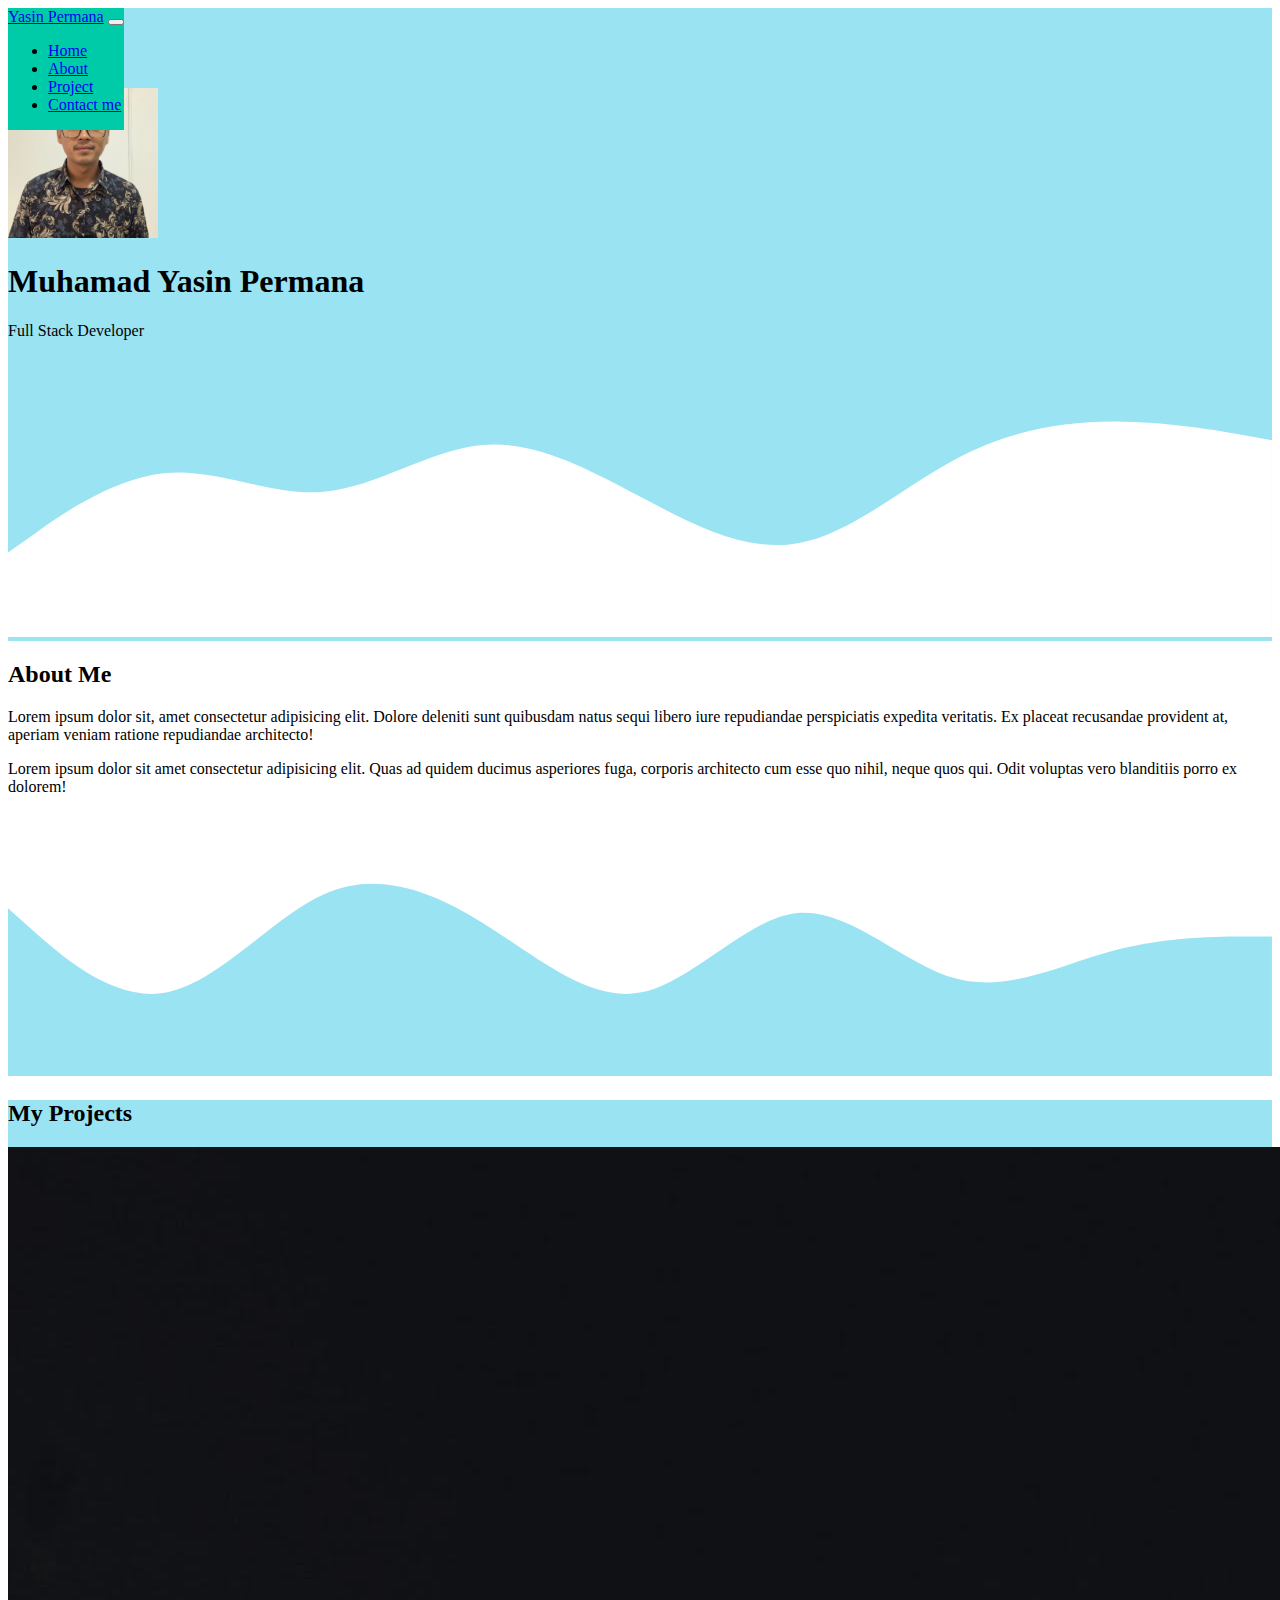
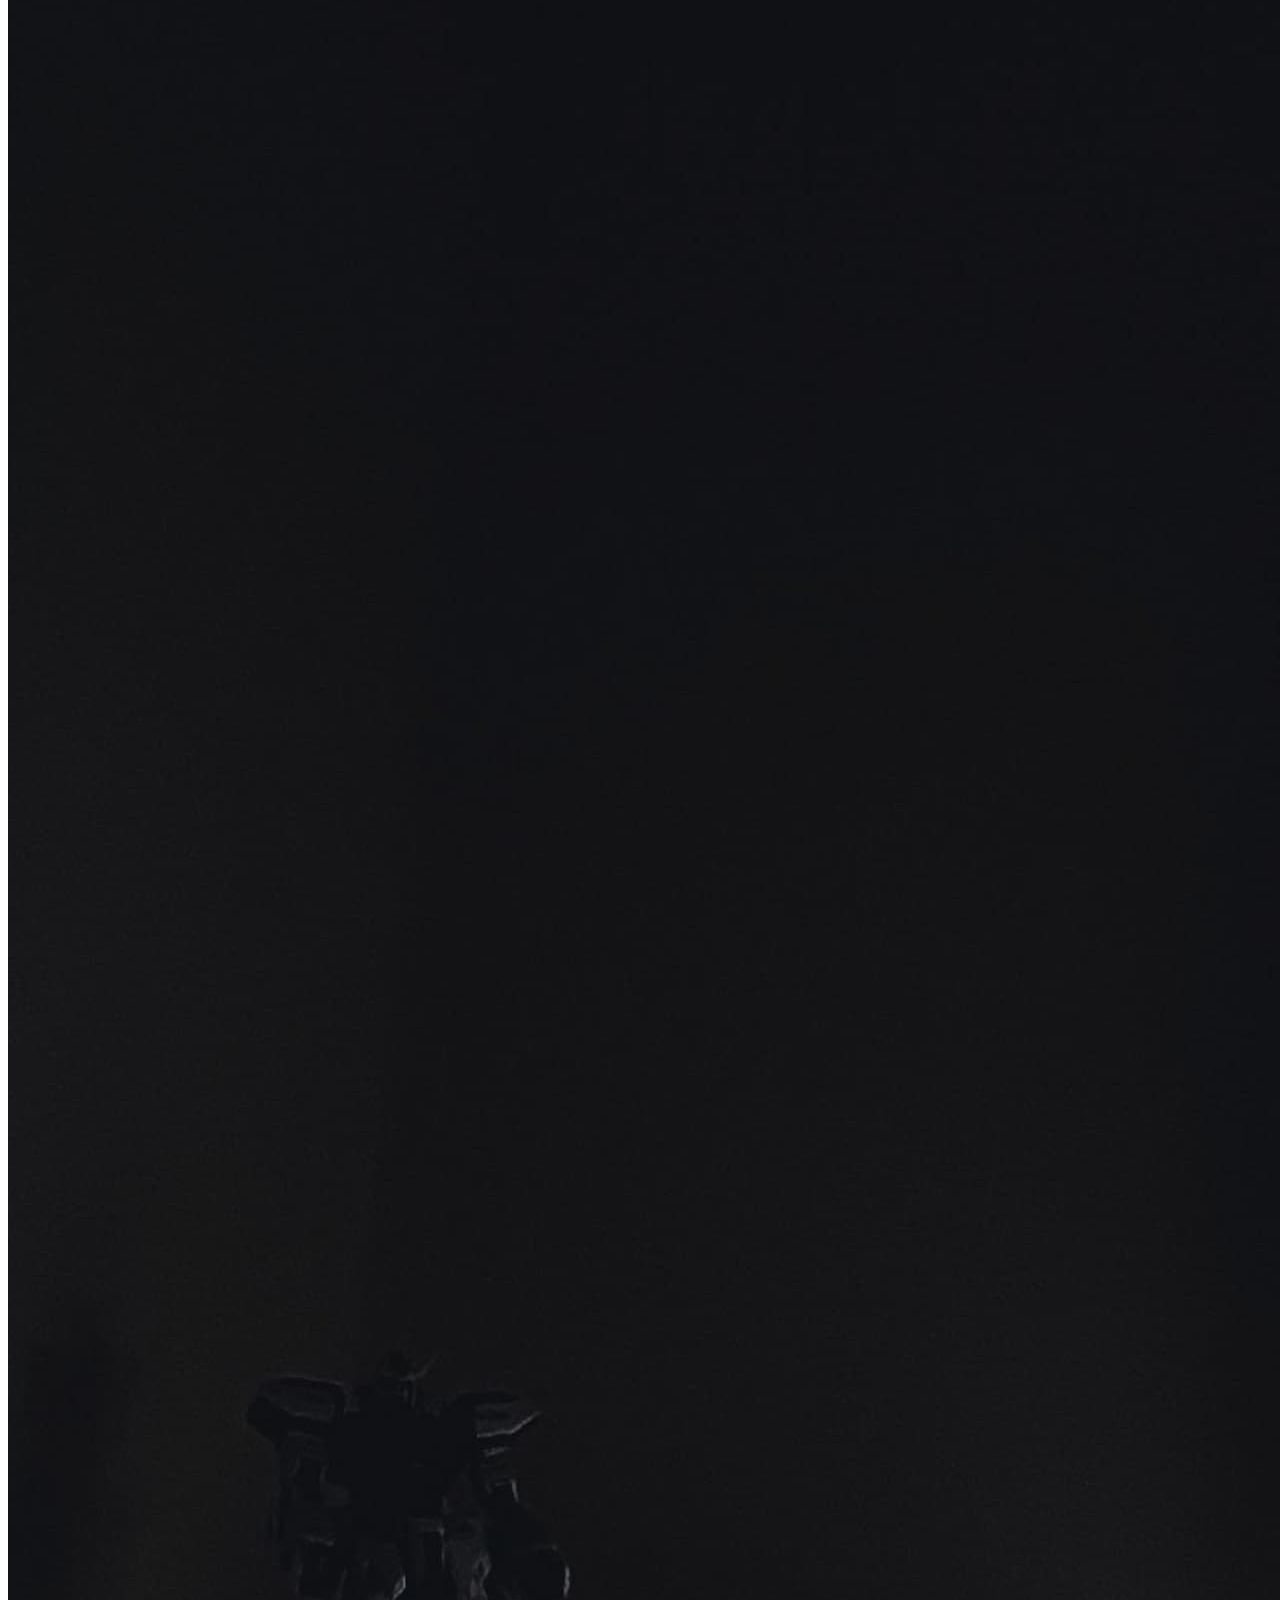
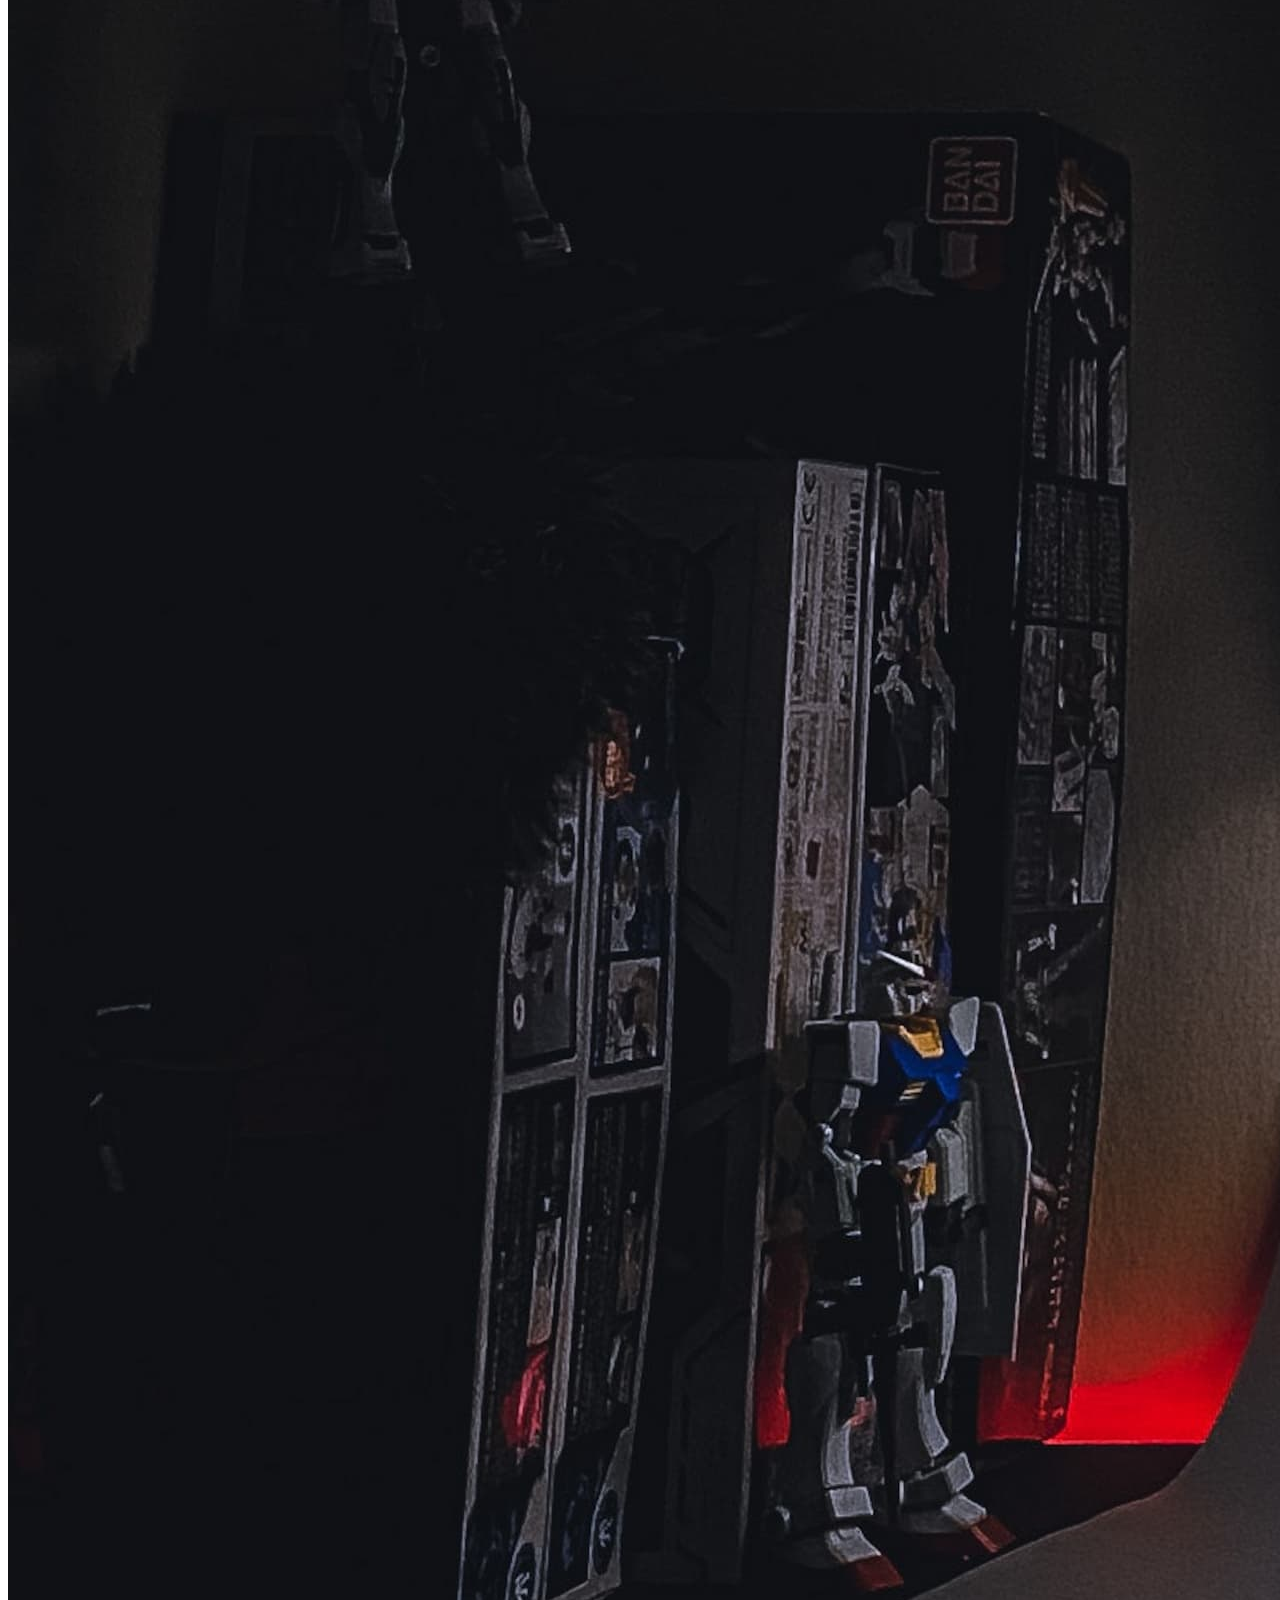
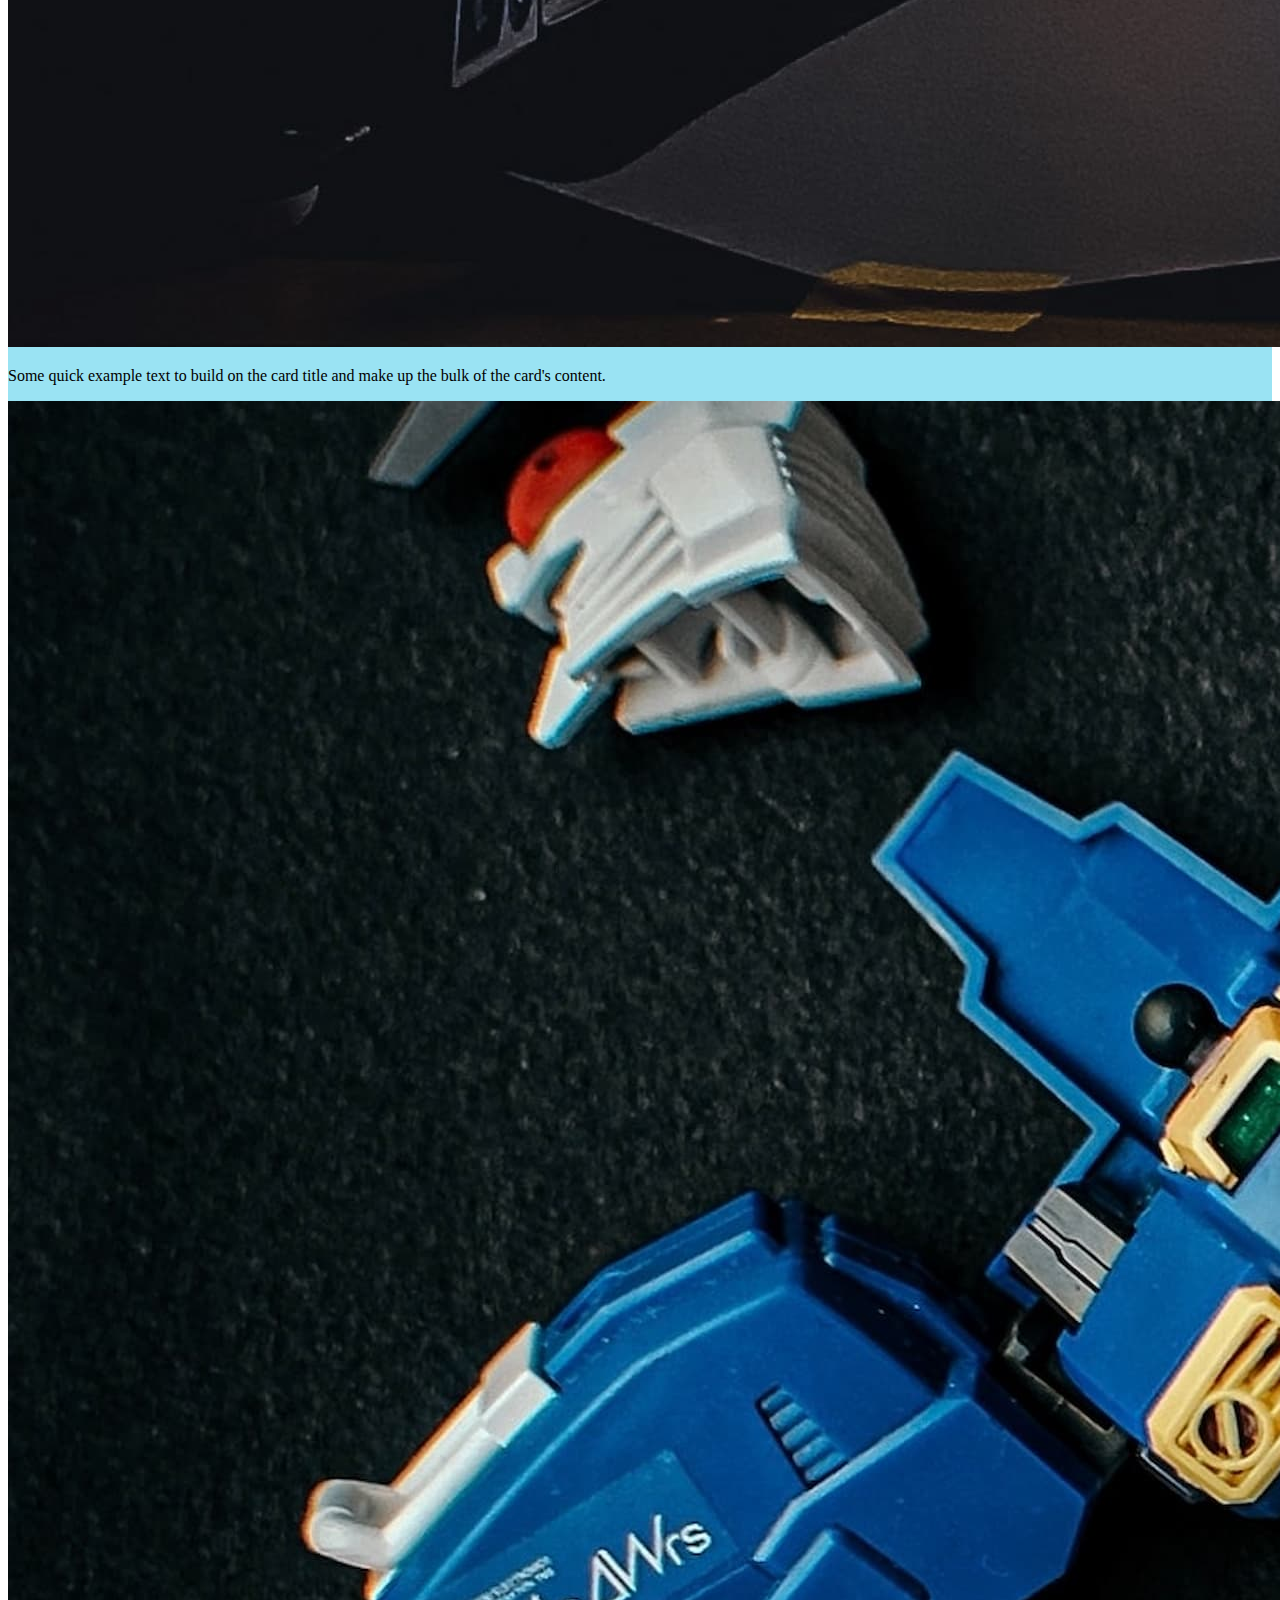
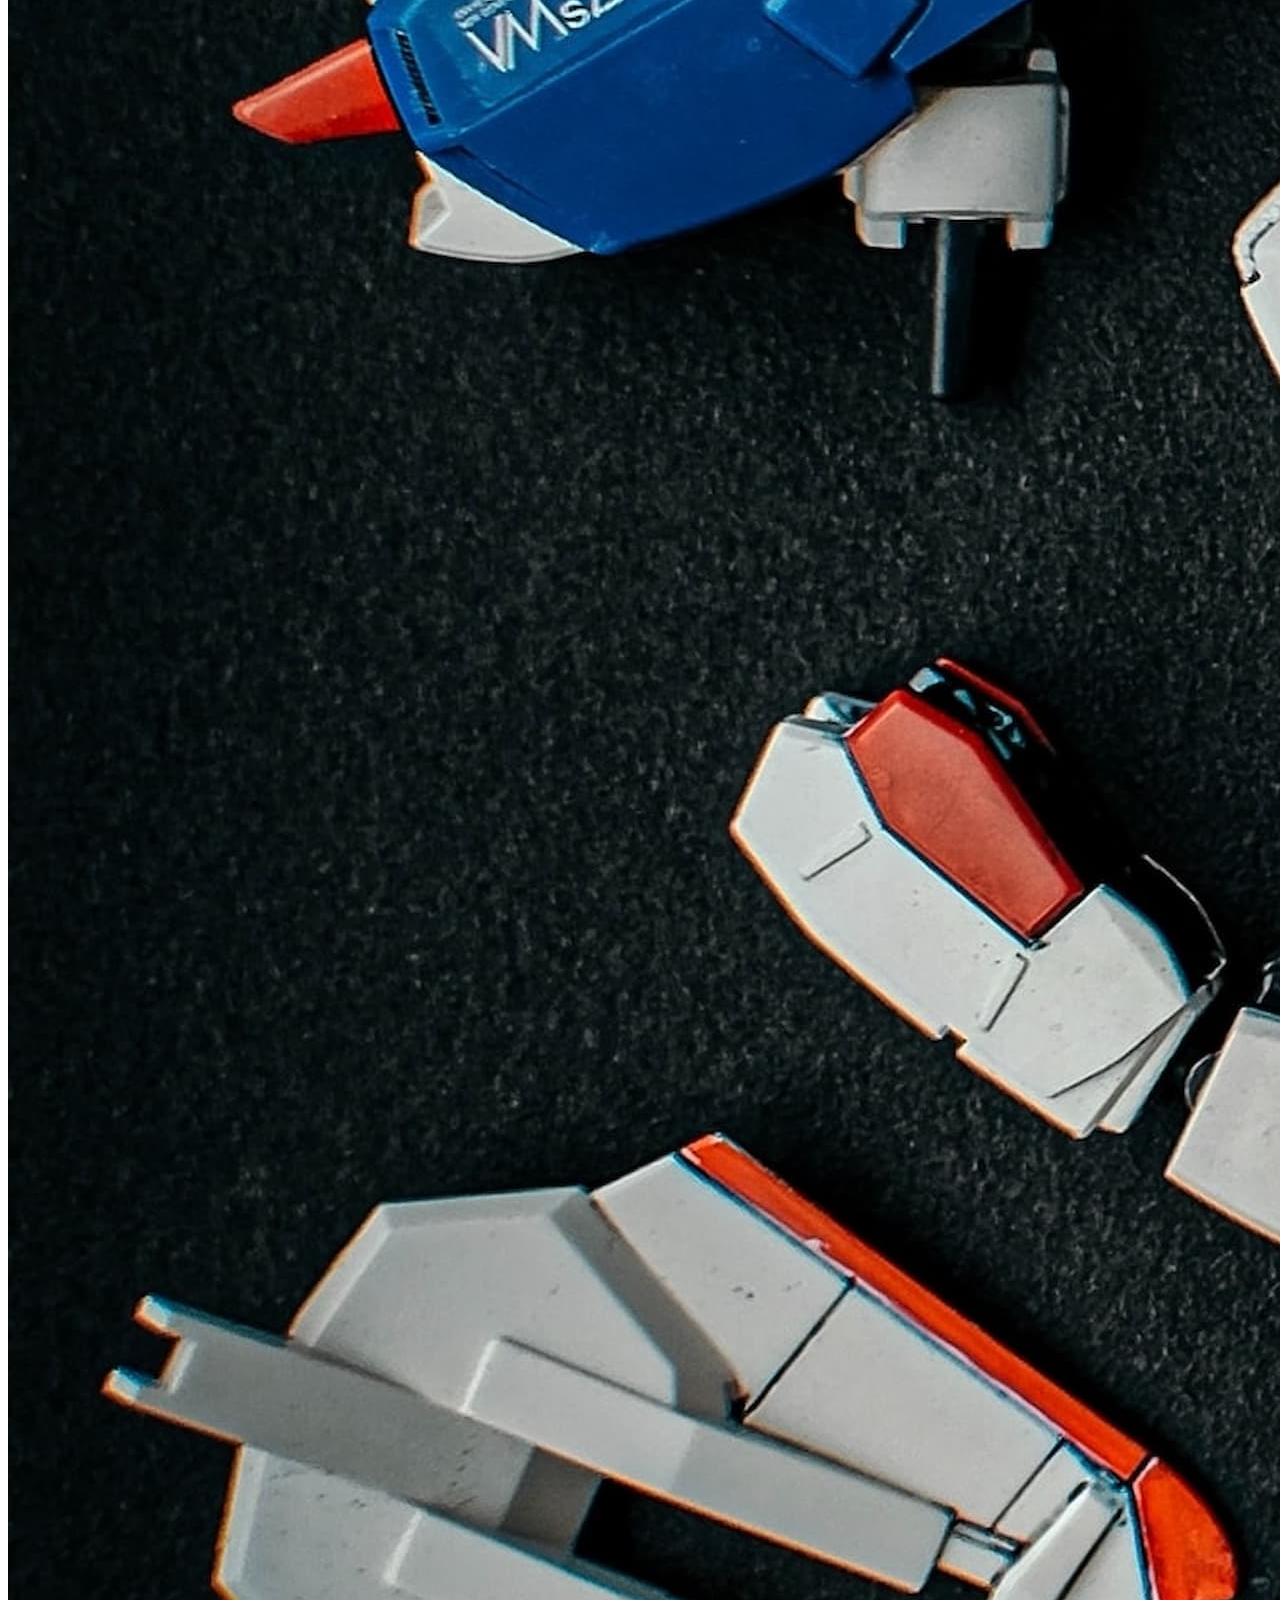
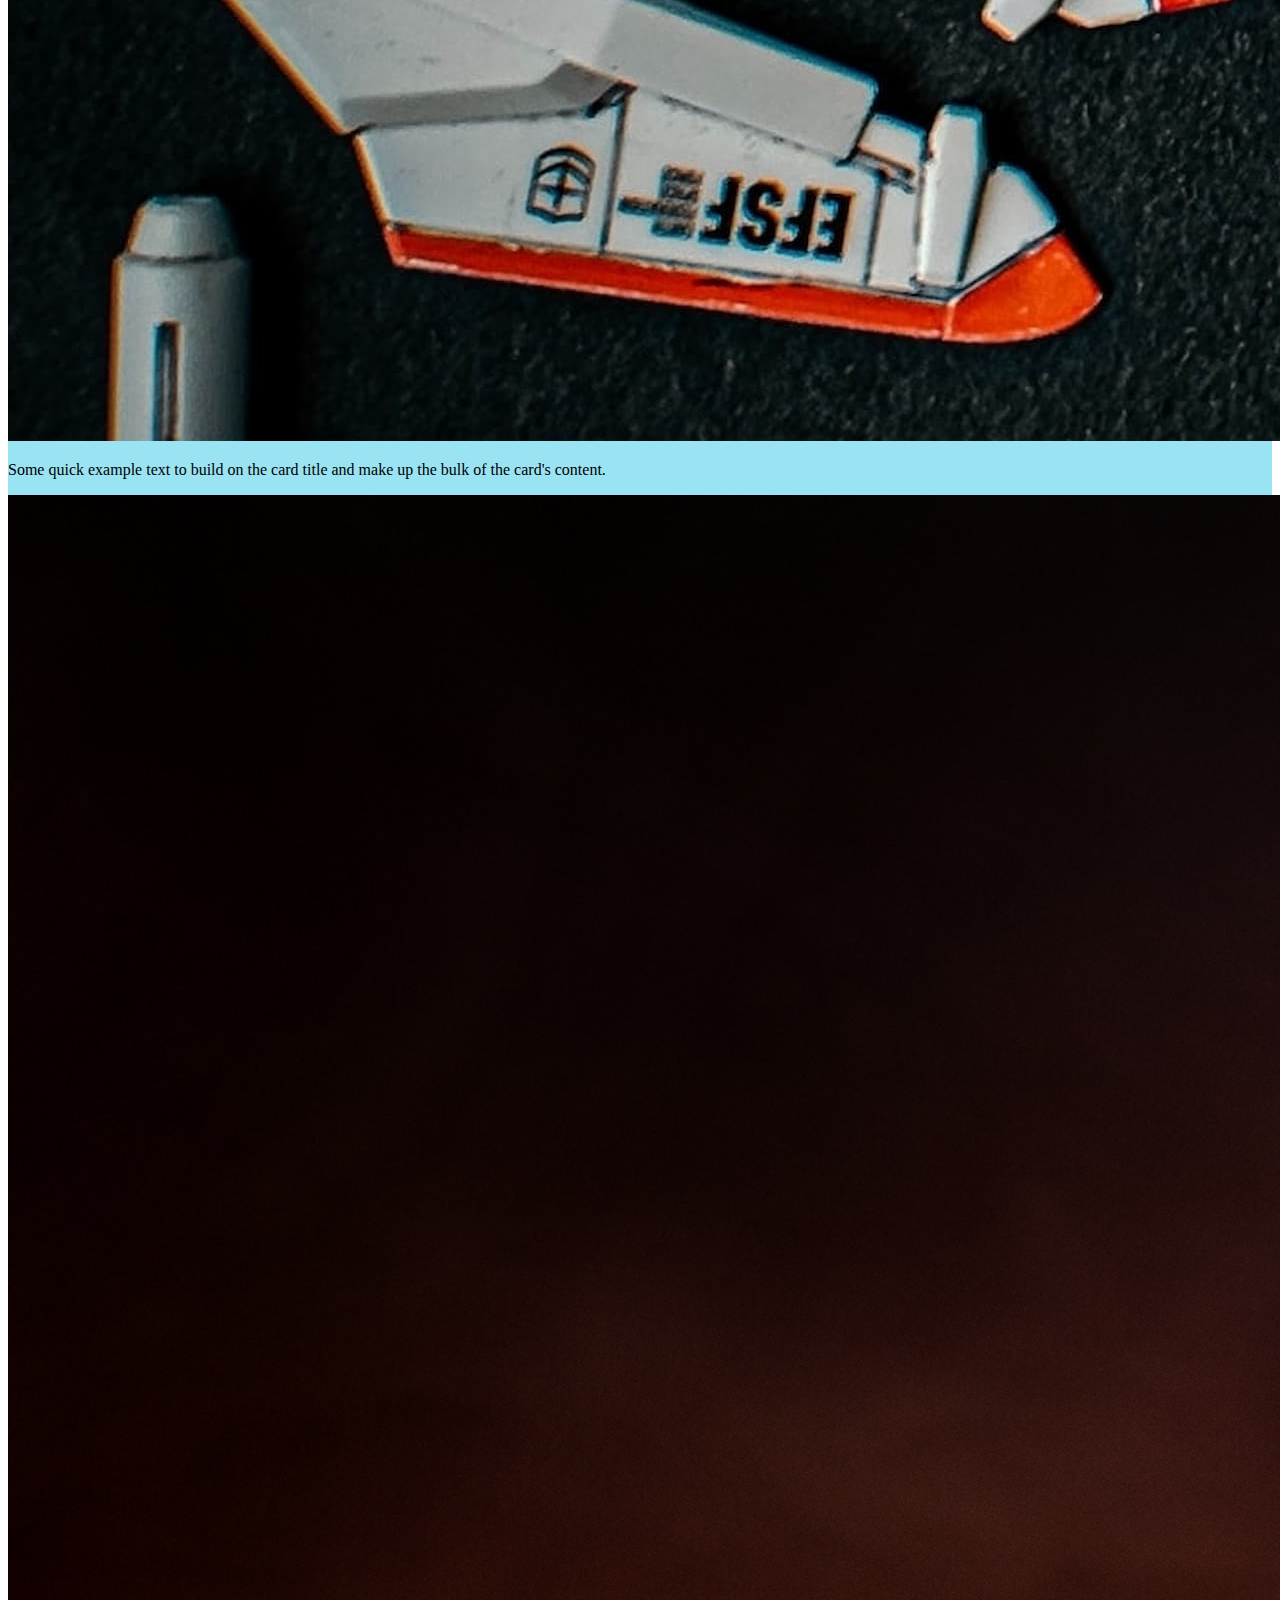
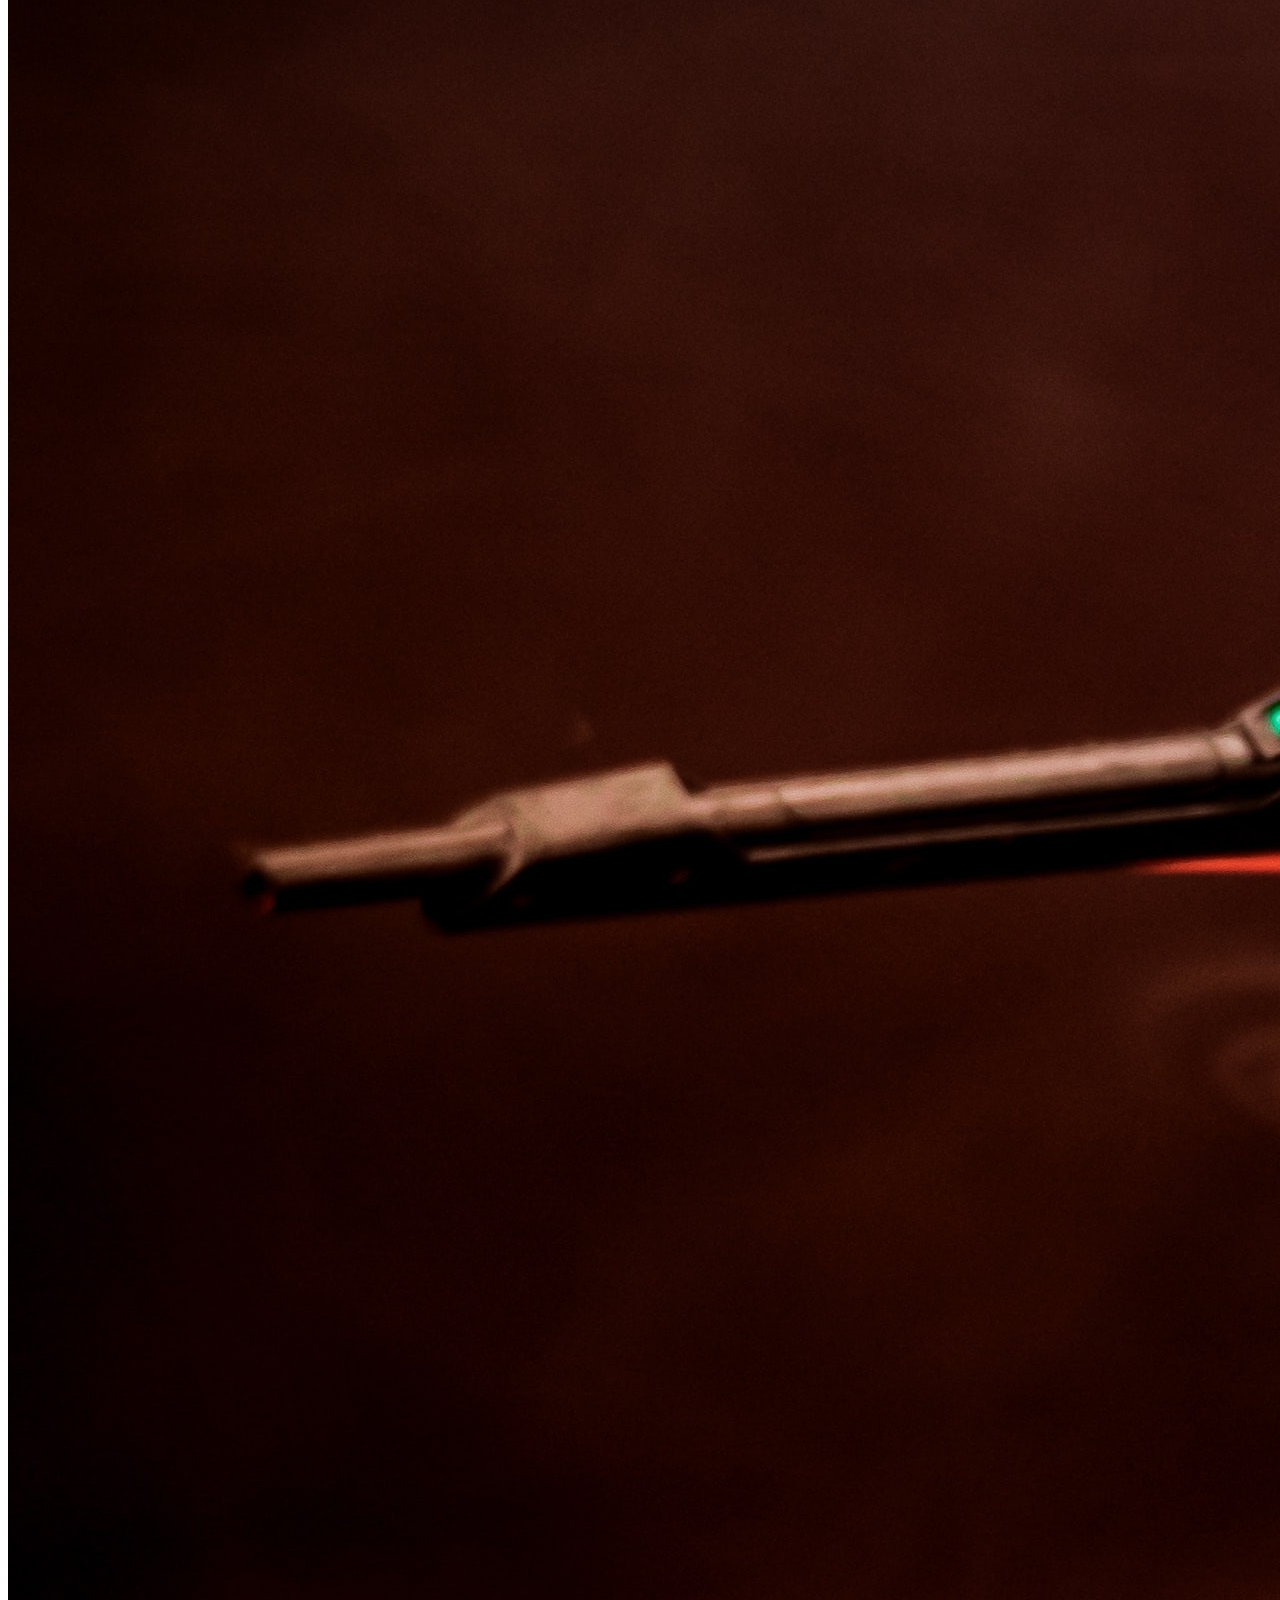
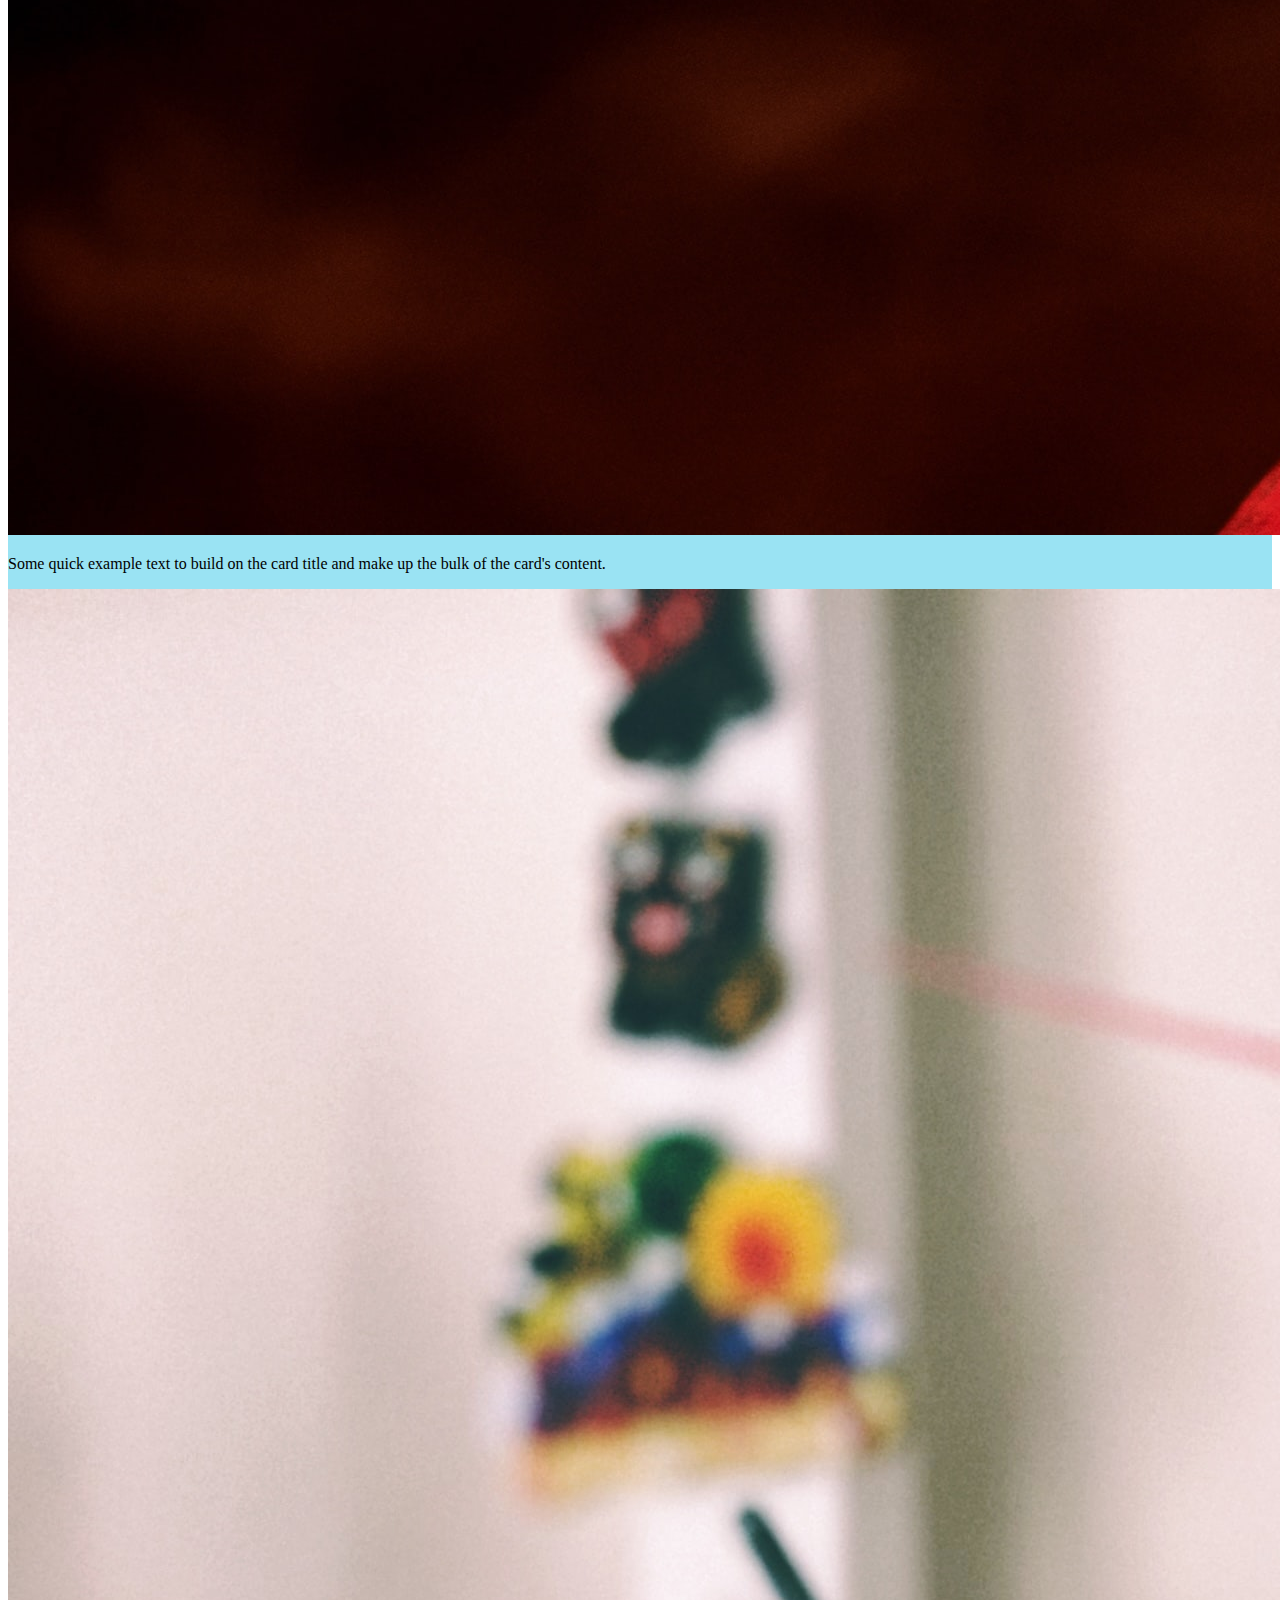
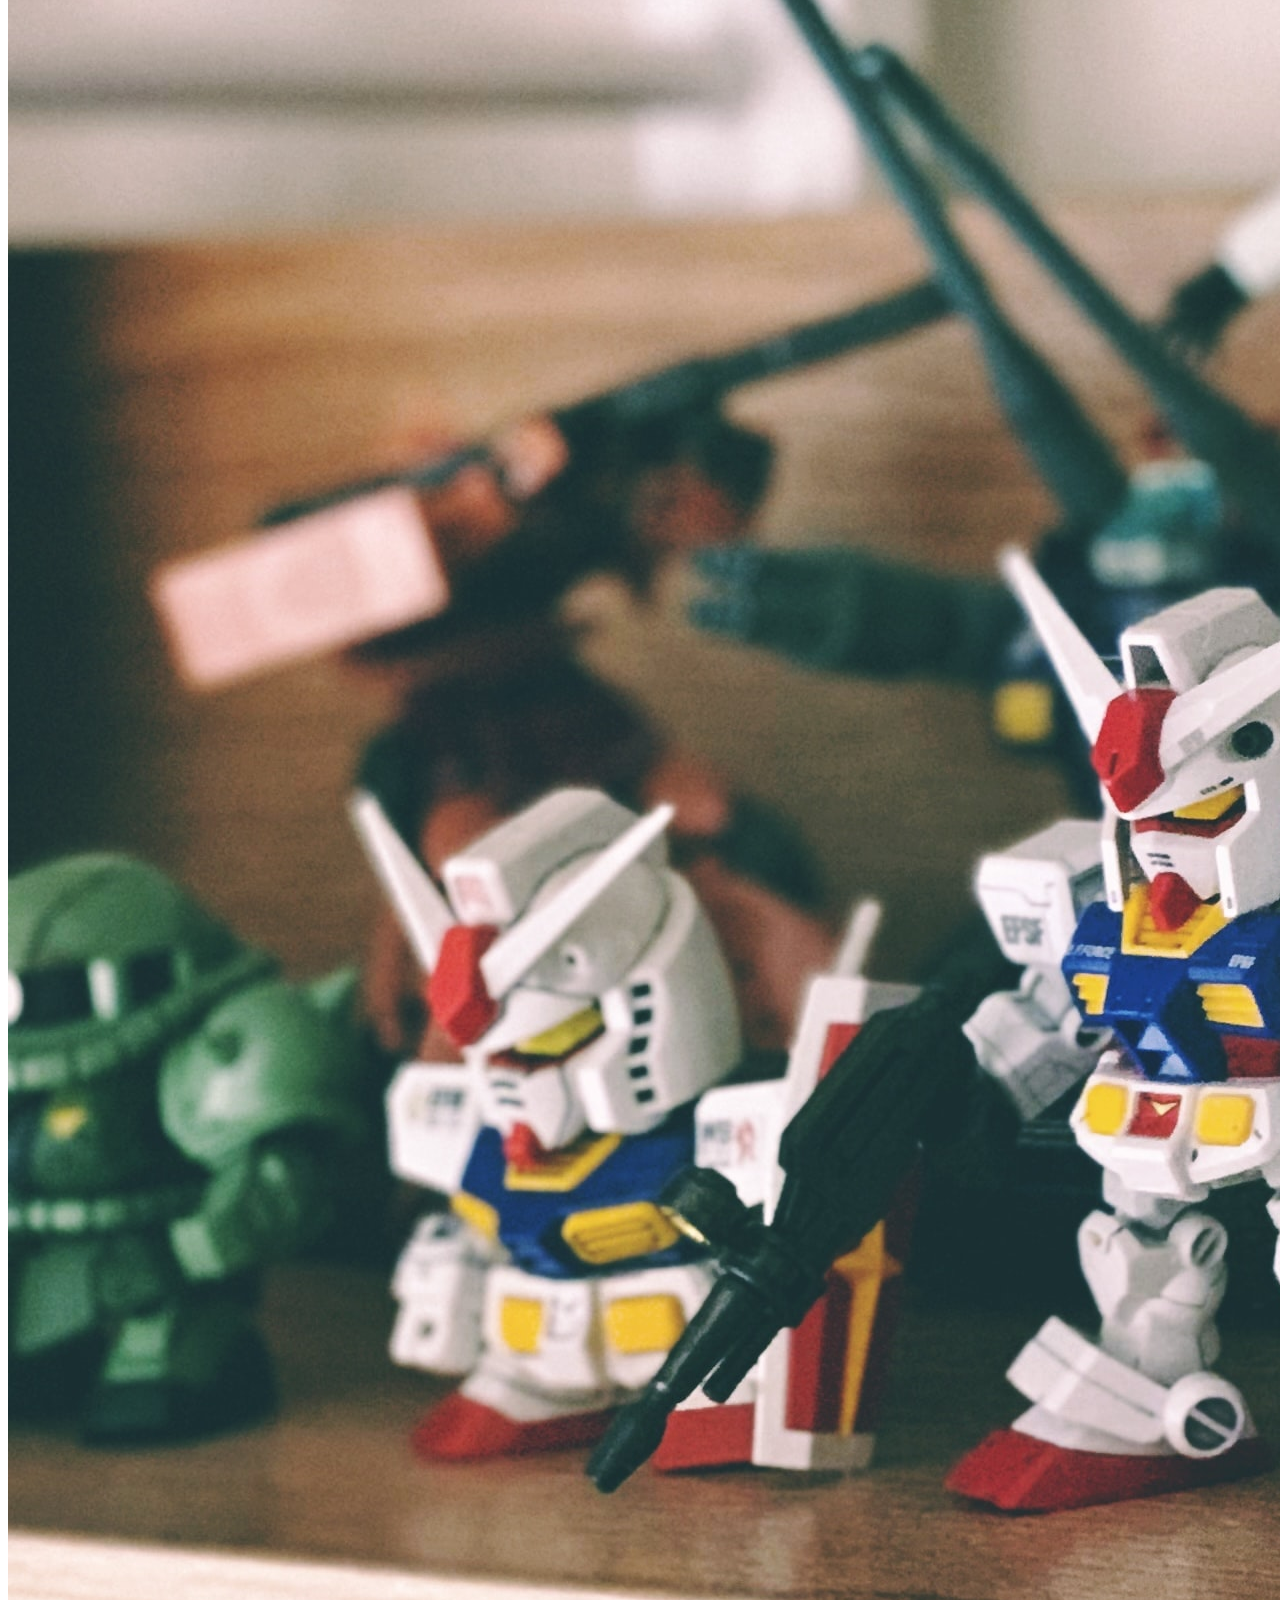
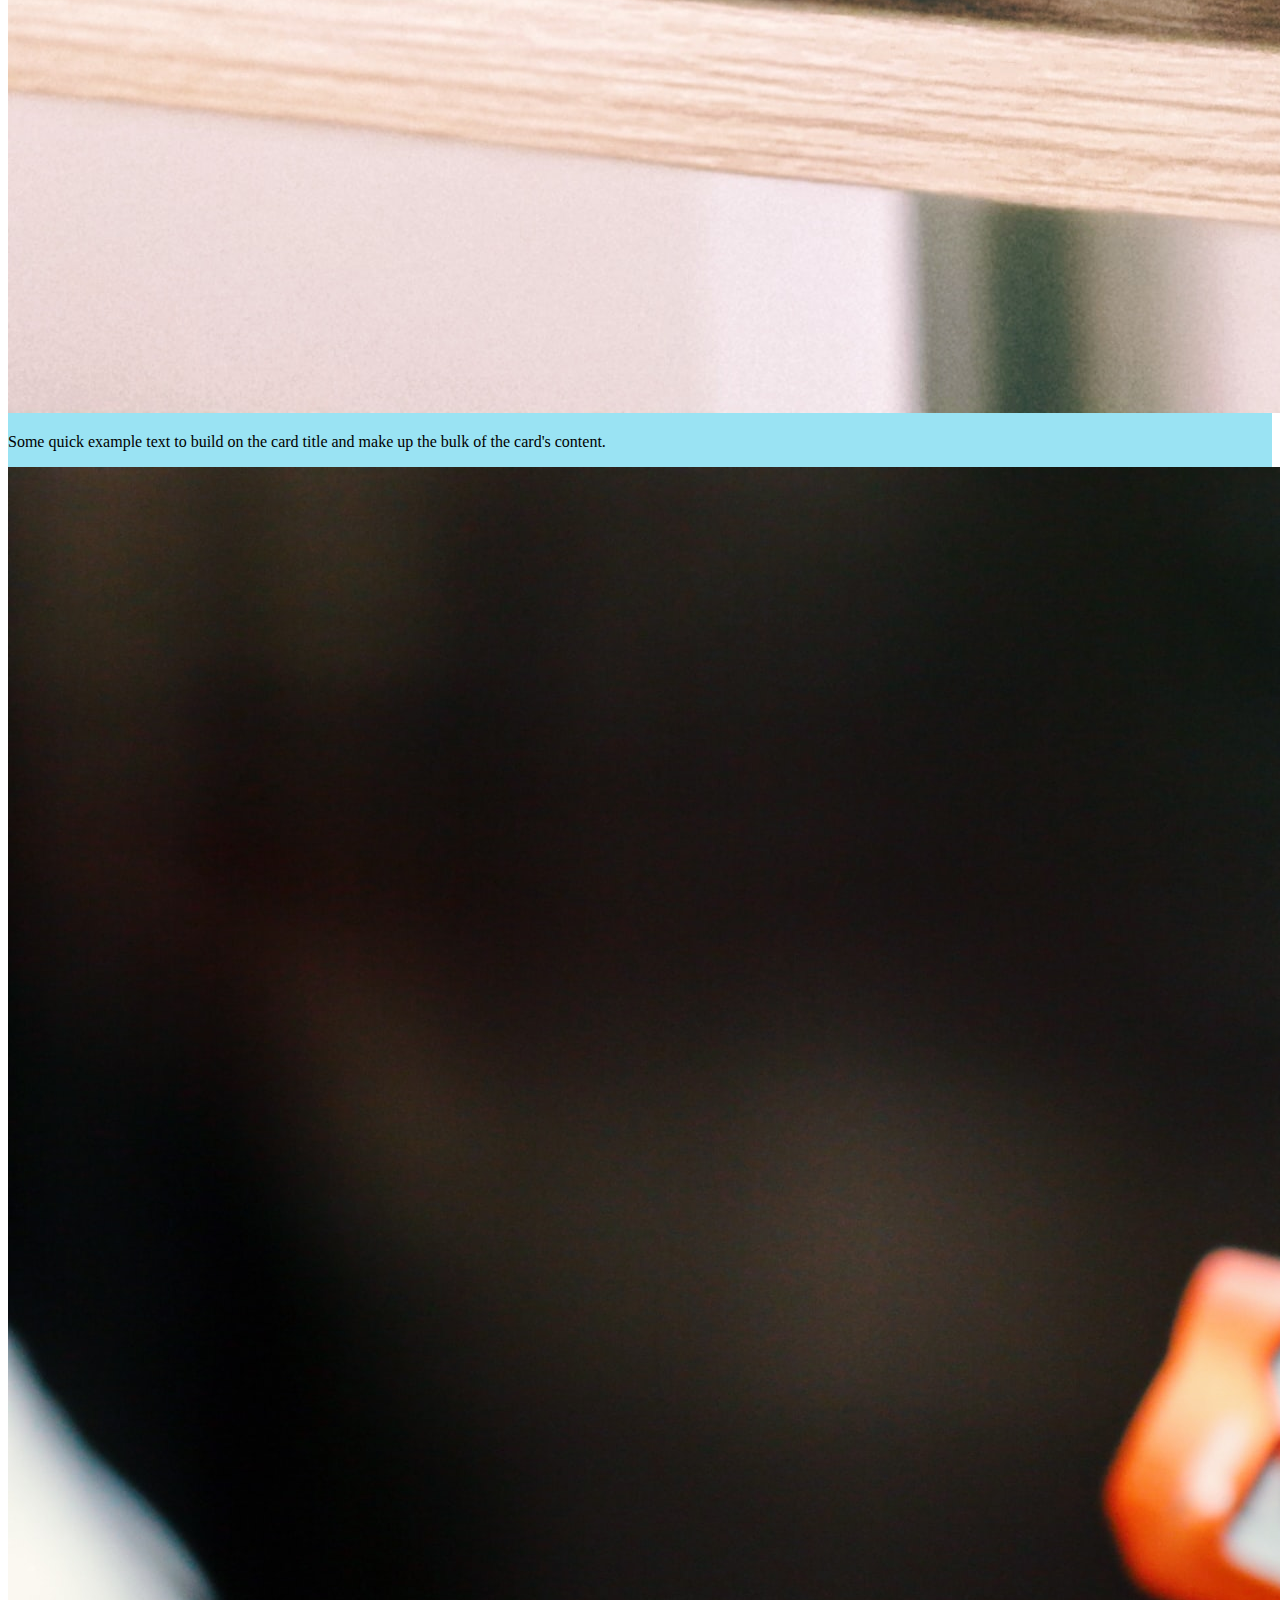
<file: index.html>
<!DOCTYPE html>
<html lang="en">
  <head>
    <meta charset="utf-8" />
    <meta name="viewport" content="width=device-width, initial-scale=1" />
    <link href="https://cdn.jsdelivr.net/npm/bootstrap@5.1.3/dist/css/bootstrap.min.css" rel="stylesheet" integrity="sha384-1BmE4kWBq78iYhFldvKuhfTAU6auU8tT94WrHftjDbrCEXSU1oBoqyl2QvZ6jIW3" crossorigin="anonymous" />

    <!-- My CSS -->
    <link rel="stylesheet" href="style.css" />

    <title>My Portfolio - Muhamad Yasin</title>
  </head>
  <body>
    <!-- Navbar -->
    <nav class="navbar navbar-expand-lg navbar-dark shadow fixed-top" style="background-color: #00cba9">
      <div class="container">
        <a class="navbar-brand" href="#">Yasin Permana</a>
        <button class="navbar-toggler" type="button" data-bs-toggle="collapse" data-bs-target="#navbarNav" aria-controls="navbarNav" aria-expanded="false" aria-label="Toggle navigation">
          <span class="navbar-toggler-icon"></span>
        </button>
        <div class="collapse navbar-collapse" id="navbarNav">
          <ul class="navbar-nav ms-auto">
            <li class="nav-item">
              <a class="nav-link active" aria-current="page" href="#">Home</a>
            </li>
            <li class="nav-item">
              <a class="nav-link" href="#">About</a>
            </li>
            <li class="nav-item">
              <a class="nav-link" href="#">Project</a>
            </li>
            <li class="nav-item">
              <a class="nav-link" href="contactMe.html">Contact me</a>
            </li>
          </ul>
        </div>
      </div>
    </nav>
    <!-- Akhir Navbar -->

    <!-- Jumbotron -->
    <section class="jumbotron text-center">
      <img src="img/Foto.jpg" alt="Yasin" width="150px" class="rounded-circle shadow img-thumbnail" />
      <h1 class="display-4">Muhamad Yasin Permana</h1>
      <p class="lead">Full Stack Developer</p>
      <svg xmlns="http://www.w3.org/2000/svg" viewBox="0 0 1440 320"><path fill="#ffffff" fill-opacity="1" d="M0,224L30,202.7C60,181,120,139,180,133.3C240,128,300,160,360,154.7C420,149,480,107,540,101.3C600,96,660,128,720,160C780,192,840,224,900,213.3C960,203,1020,149,1080,117.3C1140,85,1200,75,1260,74.7C1320,75,1380,85,1410,90.7L1440,96L1440,320L1410,320C1380,320,1320,320,1260,320C1200,320,1140,320,1080,320C1020,320,960,320,900,320C840,320,780,320,720,320C660,320,600,320,540,320C480,320,420,320,360,320C300,320,240,320,180,320C120,320,60,320,30,320L0,320Z"></path></svg>
      </svg>
    </section>
    <!-- Akhir Jumbotron -->

    <!-- About -->
    <section id="about">
      <div class="container">
        <div class="row text-center mb-3">
          <div class="col">
            <h2>About Me</h2>
          </div>
        </div>
        <div class="row justify-content-center text-center">
          <div class="col-md-4">
            <p>Lorem ipsum dolor sit, amet consectetur adipisicing elit. Dolore deleniti sunt quibusdam natus sequi libero iure repudiandae perspiciatis expedita veritatis. Ex placeat recusandae provident at, aperiam veniam ratione repudiandae architecto!</p>
          </div>
          <div class="col-md-4">Lorem ipsum dolor sit amet consectetur adipisicing elit. Quas ad quidem ducimus asperiores fuga, corporis architecto cum esse quo nihil, neque quos qui. Odit voluptas vero blanditiis porro ex dolorem!</div>
        </div>
      </div>
      <svg xmlns="http://www.w3.org/2000/svg" viewBox="0 0 1440 320"><path fill="#9ae3f3" fill-opacity="1" d="M0,128L30,154.7C60,181,120,235,180,224C240,213,300,139,360,112C420,85,480,107,540,144C600,181,660,235,720,224C780,213,840,139,900,133.3C960,128,1020,192,1080,208C1140,224,1200,192,1260,176C1320,160,1380,160,1410,160L1440,160L1440,320L1410,320C1380,320,1320,320,1260,320C1200,320,1140,320,1080,320C1020,320,960,320,900,320C840,320,780,320,720,320C660,320,600,320,540,320C480,320,420,320,360,320C300,320,240,320,180,320C120,320,60,320,30,320L0,320Z"></path></svg>
    </section>
    <!-- Akhir About -->

    <!-- Project -->
    <section id="project">
      <div class="container">
        <div class="row text-center mb-3">
          <div class="col">
            <h2>My Projects</h2>
          </div>
        </div>
        <div class="row justify-content-center">
          <div class="col-md-4 mb-3">
            <div class="card">
              <img src="Project/1.jpg" class="card-img-top" alt="Project1">
              <div class="card-body">
                <p class="card-text">Some quick example text to build on the card title and make up the bulk of the card's content.</p>
              </div>
            </div>
          </div>
          <div class="col-md-4 mb-3">
            <div class="card">
              <img src="Project/4.jpg" class="card-img-top" alt="Project4">
              <div class="card-body">
                <p class="card-text">Some quick example text to build on the card title and make up the bulk of the card's content.</p>
              </div>
            </div>
          </div>
          <div class="col-md-4 mb-3">
            <div class="card">
              <img src="Project/2.jpg" class="card-img-top" alt="Project2">
              <div class="card-body">
                <p class="card-text">Some quick example text to build on the card title and make up the bulk of the card's content.</p>
              </div>
            </div>
          </div>
          <div class="col-md-4 mb-3">
            <div class="card">
              <img src="Project/3.jpg" class="card-img-top" alt="Project3">
              <div class="card-body">
                <p class="card-text">Some quick example text to build on the card title and make up the bulk of the card's content.</p>
              </div>
            </div>
          </div>
          <div class="col-md-4 mb-3">
            <div class="card">
              <img src="Project/5.jpg" class="card-img-top" alt="Project5">
              <div class="card-body">
                <p class="card-text">Some quick example text to build on the card title and make up the bulk of the card's content.</p>
              </div>
            </div>
          </div>
        </div>
      </div>
      <svg xmlns="http://www.w3.org/2000/svg" viewBox="0 0 1440 320"><path fill="#ffff" fill-opacity="1" d="M0,160L30,160C60,160,120,160,180,170.7C240,181,300,203,360,181.3C420,160,480,96,540,90.7C600,85,660,139,720,138.7C780,139,840,85,900,74.7C960,64,1020,96,1080,133.3C1140,171,1200,213,1260,192C1320,171,1380,85,1410,42.7L1440,0L1440,320L1410,320C1380,320,1320,320,1260,320C1200,320,1140,320,1080,320C1020,320,960,320,900,320C840,320,780,320,720,320C660,320,600,320,540,320C480,320,420,320,360,320C300,320,240,320,180,320C120,320,60,320,30,320L0,320Z"></path></svg>
    </section>
    <!-- Akhir Project -->

    <!-- footer -->
    <div>
      <svg class="waves" xmlns="http://www.w3.org/2000/svg" xmlns:xlink="http://www.w3.org/1999/xlink"
      viewBox="0 24 150 28" preserveAspectRatio="none" shape-rendering="auto">
      <defs>
      <path id="gentle-wave" d="M-160 44c30 0 58-18 88-18s 58 18 88 18 58-18 88-18 58 18 88 18 v44h-352z" />
      </defs>
      <g class="parallax">
      <use xlink:href="#gentle-wave" x="48" y="0" fill="rgba(255,255,255,0.7)" />
      <use xlink:href="#gentle-wave" x="48" y="3" fill="rgba(255,255,255,0.5)" />
      <use xlink:href="#gentle-wave" x="48" y="5" fill="rgba(255,255,255,0.3)" />
      <use xlink:href="#gentle-wave" x="48" y="7" fill="#fff" />
      </g>
      </svg>
      </div>
    <footer class="text-center p-3" style="background-color: #00cba9">
      <p>Create with Happiness by <a href="https://www.facebook.com/Engkurtkobain"> Yasin Permana</a></p>
    </footer>
    <!-- Akhir footer -->
  </body>
</html>
</file>
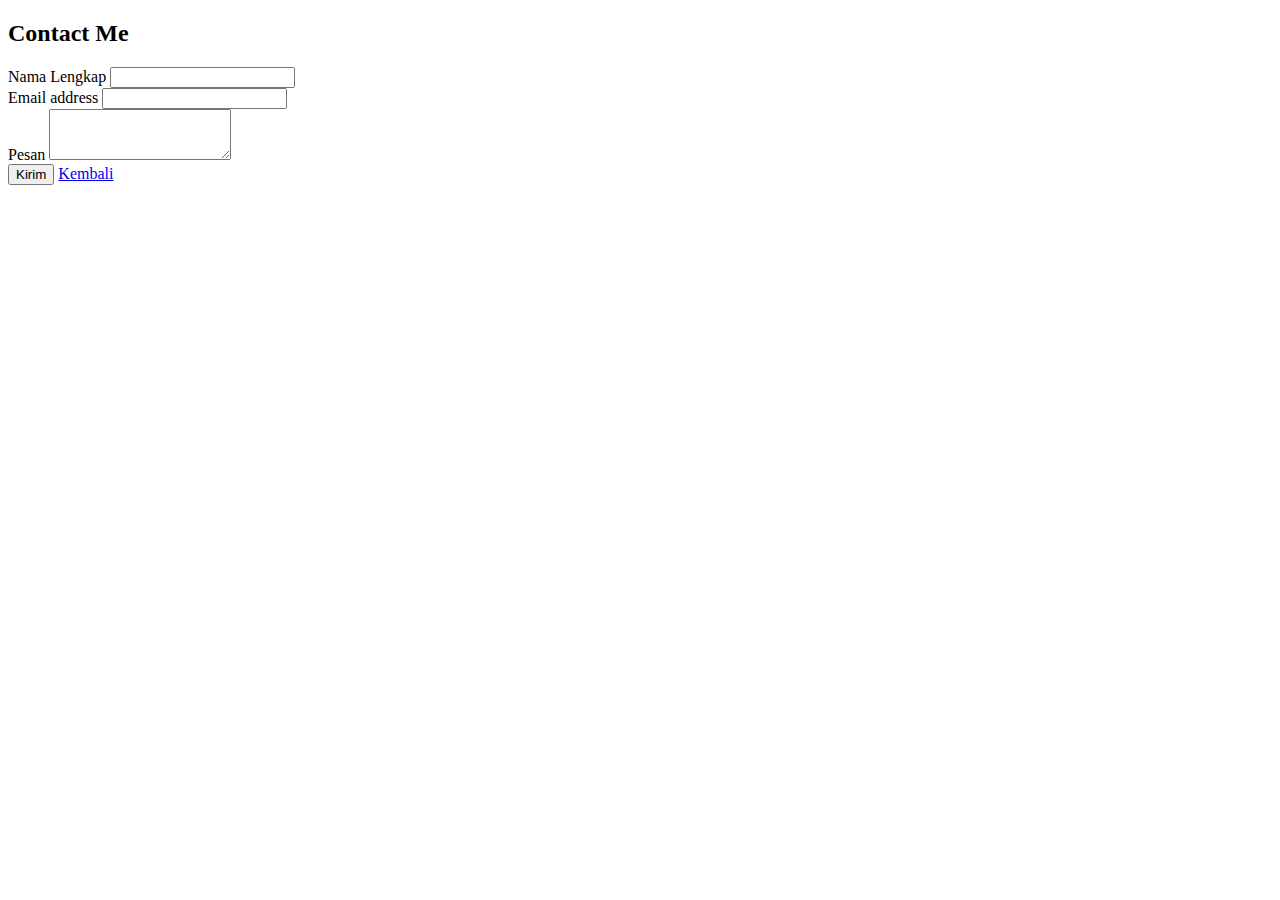
<file: contactMe.html>
<!DOCTYPE html>
<html lang="en">
  <head>
    <meta charset="UTF-8" />
    <meta http-equiv="X-UA-Compatible" content="IE=edge" />
    <meta name="viewport" content="width=device-width, initial-scale=1.0" />
    <title>Contact Me</title>
    <link href="https://cdn.jsdelivr.net/npm/bootstrap@5.1.3/dist/css/bootstrap.min.css" rel="stylesheet" integrity="sha384-1BmE4kWBq78iYhFldvKuhfTAU6auU8tT94WrHftjDbrCEXSU1oBoqyl2QvZ6jIW3" crossorigin="anonymous" />
  </head>
  <body>
    <div class="container">
      <div class="row text-center">
        <div class="col">
          <h2 class="mb-3 mt-3">Contact Me</h2>
        </div>
      </div>
      <div class="row justify-content-center">
        <div class="col-md-8">
          <div class="alert alert-success mb-3" id="alert">Pesan Telah Dikirim</div>
          <form>
            <div class="mb-3">
              <label for="name" class="form-label">Nama Lengkap</label>
              <input type="text" class="form-control" id="name" aria-describedby="name" />
            </div>
            <div class="mb-3">
              <label for="email" class="form-label">Email address</label>
              <input type="email" class="form-control" id="email" aria-describedby="email" />
            </div>
            <div class="mb-3">
              <label for="Pesan" class="form-label">Pesan</label>
              <textarea class="form-control" id="Pesan" rows="3"></textarea>
            </div>
            <button type="submit" onclick="myFunction()" class="btn btn-primary">Kirim</button>
            <a href="index.html" class="btn btn-primary">Kembali</a>
          </form>
        </div>
      </div>
    </div>
    <script>
      var alert = document.getElementById('alert');
      alert.style.display = 'none';
      function myFunction() {
        alert.style.display = 'inline';
      }
    </script>
  </body>
</html>
</file>
<file: style.css>
body {
  min-height: 2000px;
  position: relative;
}
.jumbotron {
  padding-top: 5rem;
  background-color: #9ae3f3;
}

#project {
  background-color: #9ae3f3;
}

nav {
  position: fixed;
}

.parallax > use {
  animation: move-forever 25s cubic-bezier(0.55, 0.5, 0.45, 0.5) infinite;
}
.parallax > use:nth-child(1) {
  animation-delay: -2s;
  animation-duration: 7s;
}
.parallax > use:nth-child(2) {
  animation-delay: -3s;
  animation-duration: 10s;
}
.parallax > use:nth-child(3) {
  animation-delay: -4s;
  animation-duration: 13s;
}
.parallax > use:nth-child(4) {
  animation-delay: -5s;
  animation-duration: 20s;
}
@keyframes move-forever {
  0% {
    transform: translate3d(-90px, 0, 0);
  }
  100% {
    transform: translate3d(85px, 0, 0);
  }
}
/*Shrinking for mobile*/
@media (max-width: 768px) {
  .waves {
    height: 40px;
    min-height: 40px;
  }
  .content {
    height: 30vh;
  }
  h1 {
    font-size: 24px;
  }
}
</file>
